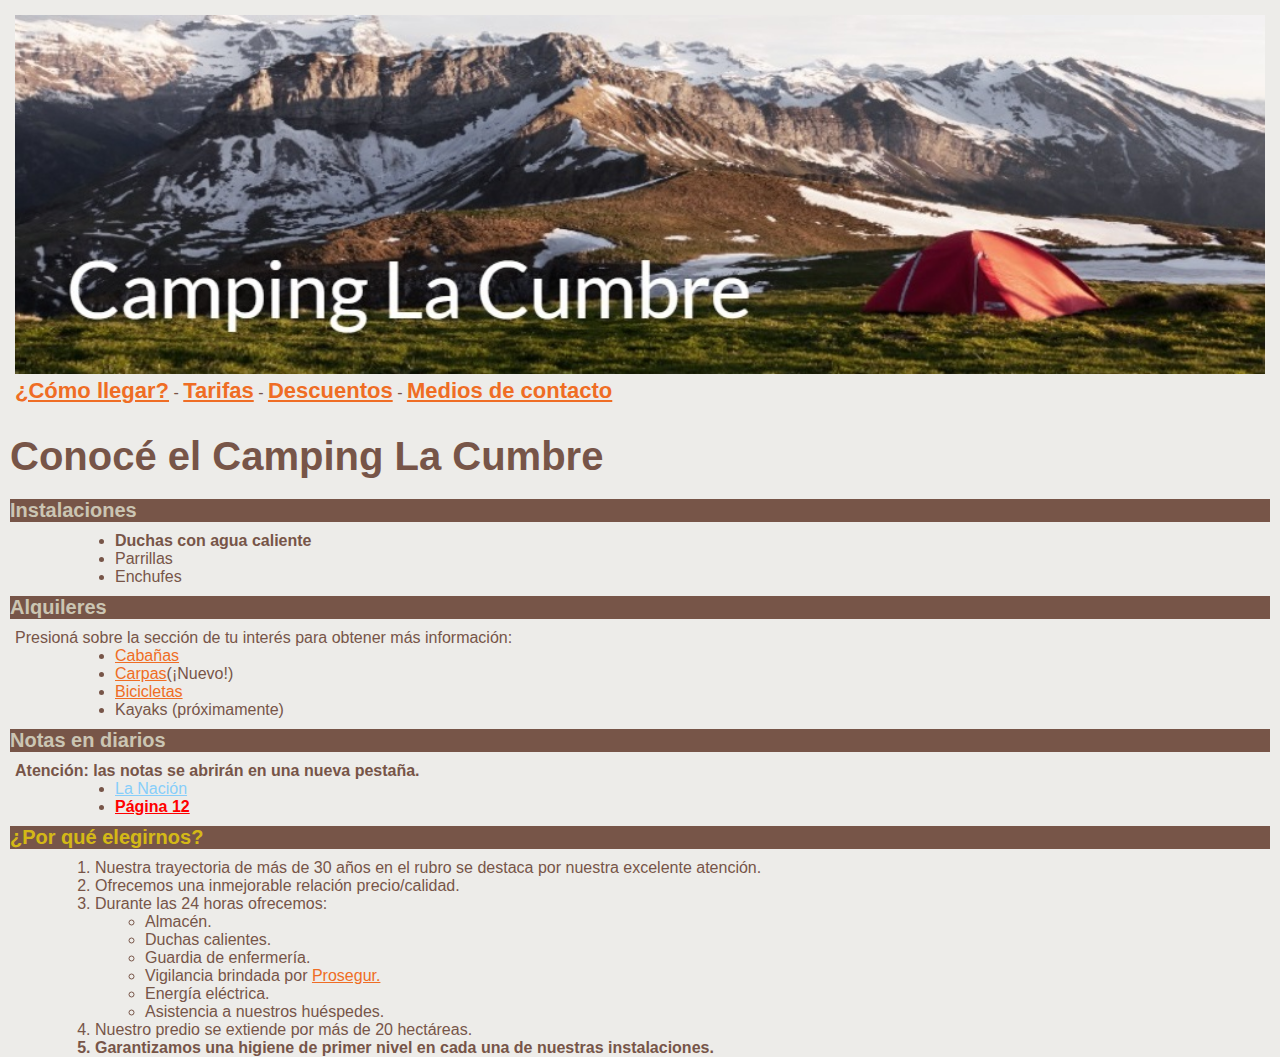
<file: index.html>
<!DOCTYPE html>
<html lang="es">
<head>
    <meta charset="UTF-8">
    <meta http-equiv="X-UA-Compatible" content="IE=edge">
    <meta name="viewport" content="width=device-width, initial-scale=1.0">
    <link rel="icon" href="img/camping-la-cumbre.ico">
    <link rel="stylesheet" href="css/estilo.css">
    
    <title>Camping El Lago</title>
</head>
<body>
    <header>    
        <img class="imgprin" src="img/camping-la-cumbre.jpg" alt="fondo-titulo">
        <nav>
            <a class="navbar" href="comollegar.html">¿Cómo llegar?</a> -
            <a class="navbar" href="tarifas.html">Tarifas</a> - 
            <a class="navbar" href="descuentos.html">Descuentos</a> - 
            <a class="navbar" href="medios-de-contacto.html">Medios de contacto</a>
        </nav>
    </header>
    <main>
        <h1>Conocé el Camping La Cumbre</h1>
        <h2>Instalaciones</h2>
        <ul>
            <li class="resaltado">Duchas con agua caliente</li>
            <li>Parrillas</li>
            <li>Enchufes</li>
        </ul>
        <h2>Alquileres</h2>
        <p>Presioná sobre la sección de tu interés para obtener más información:</p>
        <ul>
            <li><a href="cabañas.html">Cabañas</a></li>
            <li><a href="carpas.html">Carpas</a>(¡Nuevo!)</li>
            <li><a href="bici.html">Bicicletas</a></li>
            <li>Kayaks (próximamente)</li>
        </ul>
        <h2>Notas en diarios</h2>
        <p  class="resaltado">Atención: las notas se abrirán en una nueva pestaña.</p>
        <ul>
            <li><a class="lanac" href="https://www.lanacion.com.ar/ultimas-noticias/?gclid=CjwKCAjws8yUBhA1EiwAi_tpEXoTW2iOIzoSmJyDxg6dwQo0q834SJhXrg1sMSr1ovunowCJDU_xsRoCYPIQAvD_BwE" target="_blank">La Nación</a></li>
            <li><a class="pag12" href="https://www.pagina12.com.ar/?gclid=CjwKCAjws8yUBhA1EiwAi_tpEZ4wm-jkpmTp63wir_pNHhMs-UsCYtZtjmKcetsj6Xg1CX6Y1SbB-RoCaGsQAvD_BwE" target="_blank">Página 12</a></li>
        </ul>
        <h2 class="h2ama">¿Por qué elegirnos?</h2>
        <ol>
            <li>Nuestra trayectoria de más de 30 años en el rubro se destaca por nuestra excelente atención.</li>
            <li>Ofrecemos una inmejorable relación precio/calidad.</li>
            <li>Durante las 24 horas ofrecemos:</li>
                <ul>
                    <li>Almacén.</li>
                    <li>Duchas calientes.</li>
                    <li>Guardia de enfermería.</li>
                    <li>Vigilancia brindada por <a href="">Prosegur.</a></li>
                    <li>Energía eléctrica.</li>
                    <li> 
                        Asistencia a nuestros huéspedes.</li>
                </ul>
            <li>Nuestro predio se extiende por más de 20 hectáreas.</li>
            <li  class="resaltado">Garantizamos una higiene de primer nivel en cada una de nuestras instalaciones.</li>
        </ol>

    </main>
</body>
</html>
</file>
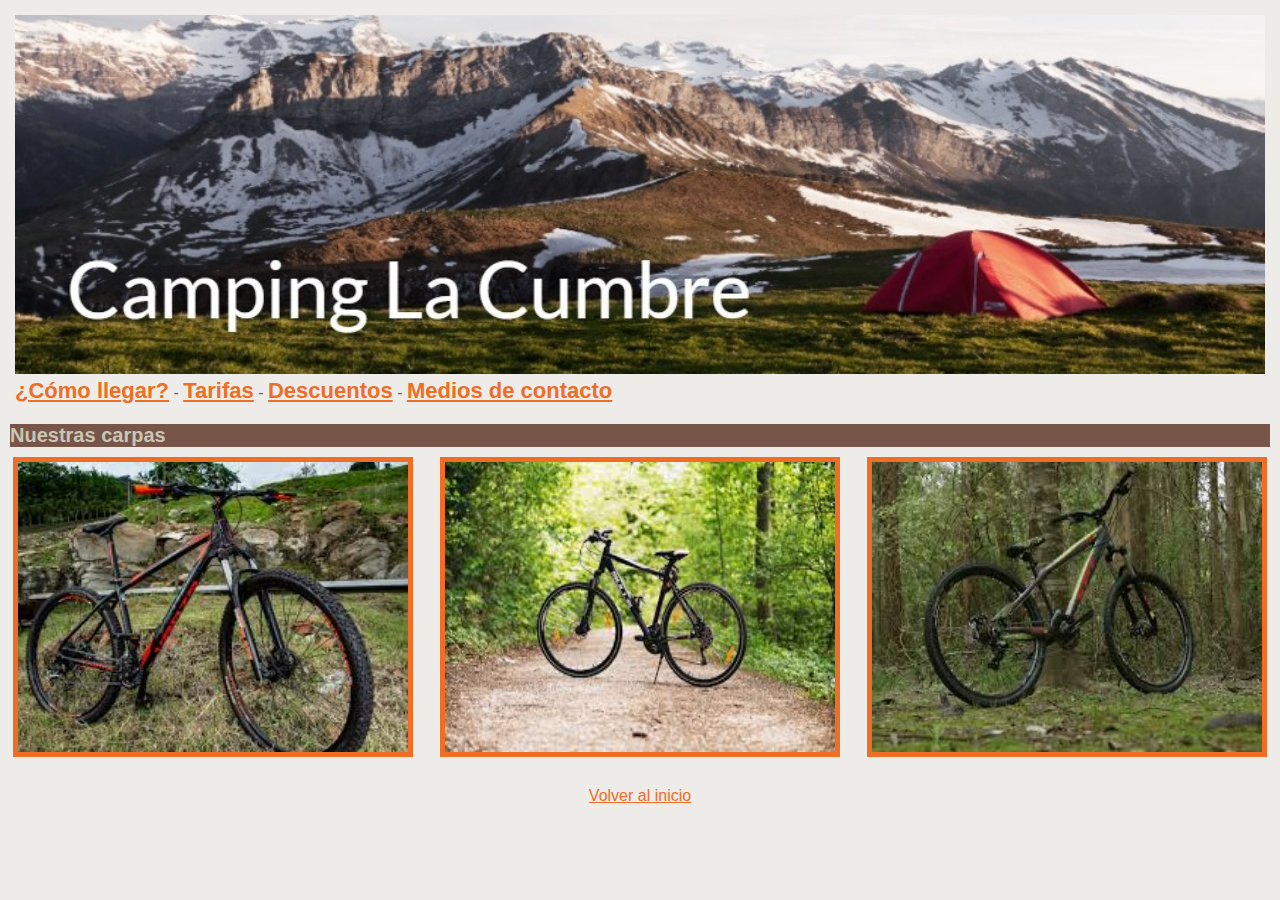
<file: bici.html>
<!DOCTYPE html>
<html lang="es">
<head>
    <meta charset="UTF-8">
    <meta http-equiv="X-UA-Compatible" content="IE=edge">
    <meta name="viewport" content="width=device-width, initial-scale=1.0">
    <link rel="icon" href="img/camping-la-cumbre.ico">
    <link rel="stylesheet" href="css/estilo.css">
    <title>Bicicletas</title>
</head>
<body>
    <header>    
        <img src="img/camping-la-cumbre.jpg" alt="fondo-titulo">
        <nav>
            <a class="navbar" href="comollegar.html">¿Cómo llegar?</a> -
            <a class="navbar" href="tarifas.html">Tarifas</a> - 
            <a class="navbar" href="descuentos.html">Descuentos</a> - 
            <a class="navbar" href="medios-de-contacto.html">Medios de contacto</a>
        </nav>
    </header>
    <h2>Nuestras carpas</h2>
        <div class="contenedor">
            <img class="carpas" src="img/bici1.jpg" alt="carpa1">
            <img class="carpas" src="img/bici2.jpg" alt="carpa2">
            <img class="carpas" src="img/bici3.jpg" alt="carpa3">
    </div>
    <footer>   
         <a href="index.html"> Volver al inicio</a>
    </footer>
</body>
</html>
</file>
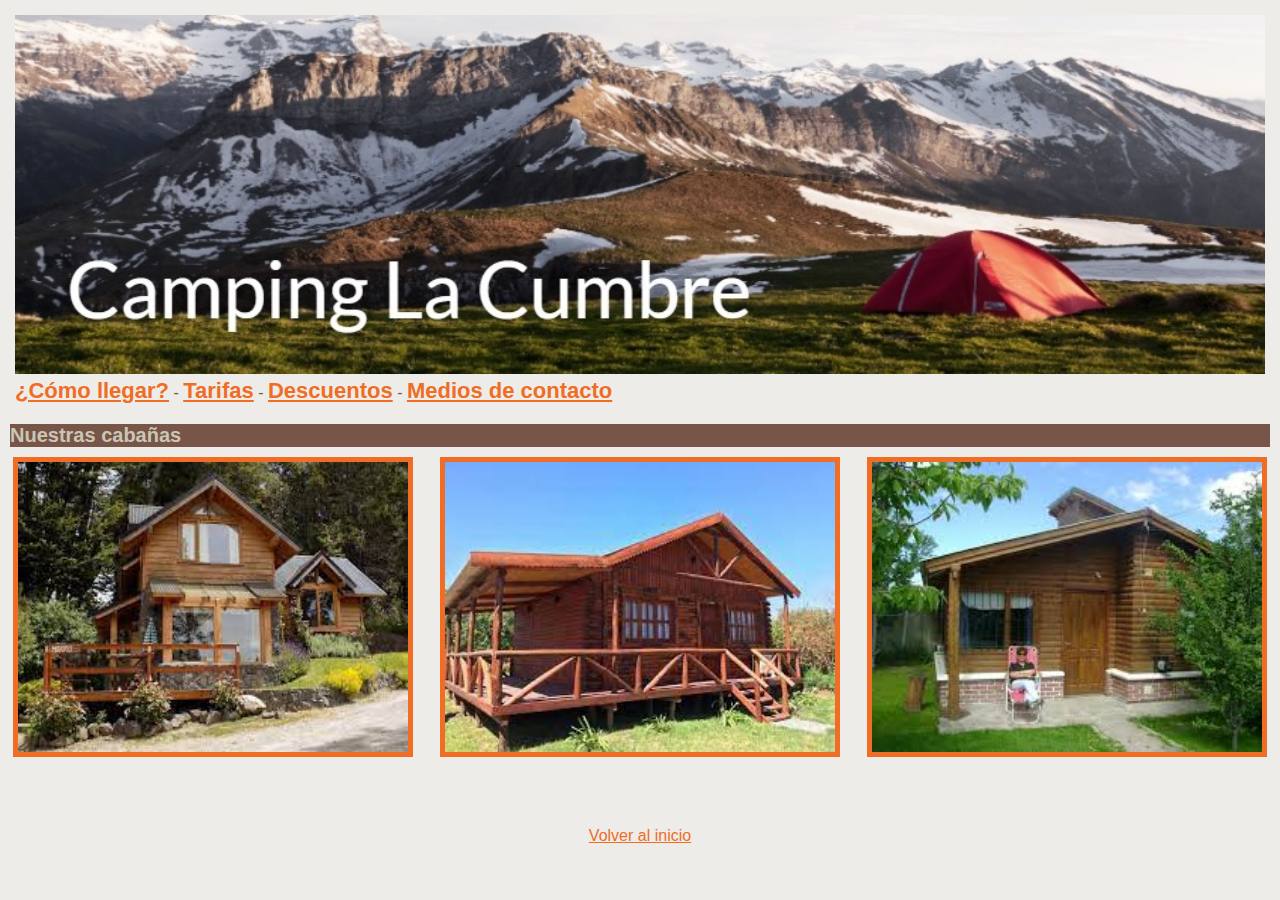
<file: cabañas.html>
<!DOCTYPE html>
<html lang="es">
<head>
    <meta charset="UTF-8">
    <meta http-equiv="X-UA-Compatible" content="IE=edge">
    <meta name="viewport" content="width=device-width, initial-scale=1.0">
    <link rel="icon" href="img/camping-la-cumbre.ico">
    <link rel="stylesheet" href="css/estilo.css">
    <title>Cabañas</title>
</head>
<body>
    <header>    
        <img src="img/camping-la-cumbre.jpg" alt="fondo-titulo">
        <nav>
            <a class="navbar" href="comollegar.html">¿Cómo llegar?</a> -
            <a class="navbar" href="tarifas.html">Tarifas</a> - 
            <a class="navbar" href="descuentos.html">Descuentos</a> - 
            <a class="navbar" href="medios-de-contacto.html">Medios de contacto</a>
        </nav>
        <h2>Nuestras cabañas</h2>
    <div class="contenedor">
    <img class="carpas" src="img/download.jpg" alt="carpa1">
    <img class="carpas" src="img/download2.jpg" alt="carpa2">
    <img class="carpas" src="img/images.jpg" alt="carpa3">
    </div>
    <footer>   
         <a class="afooter" href="index.html"> Volver al inicio</a>
    </footer>
</body>
</html>
</file>
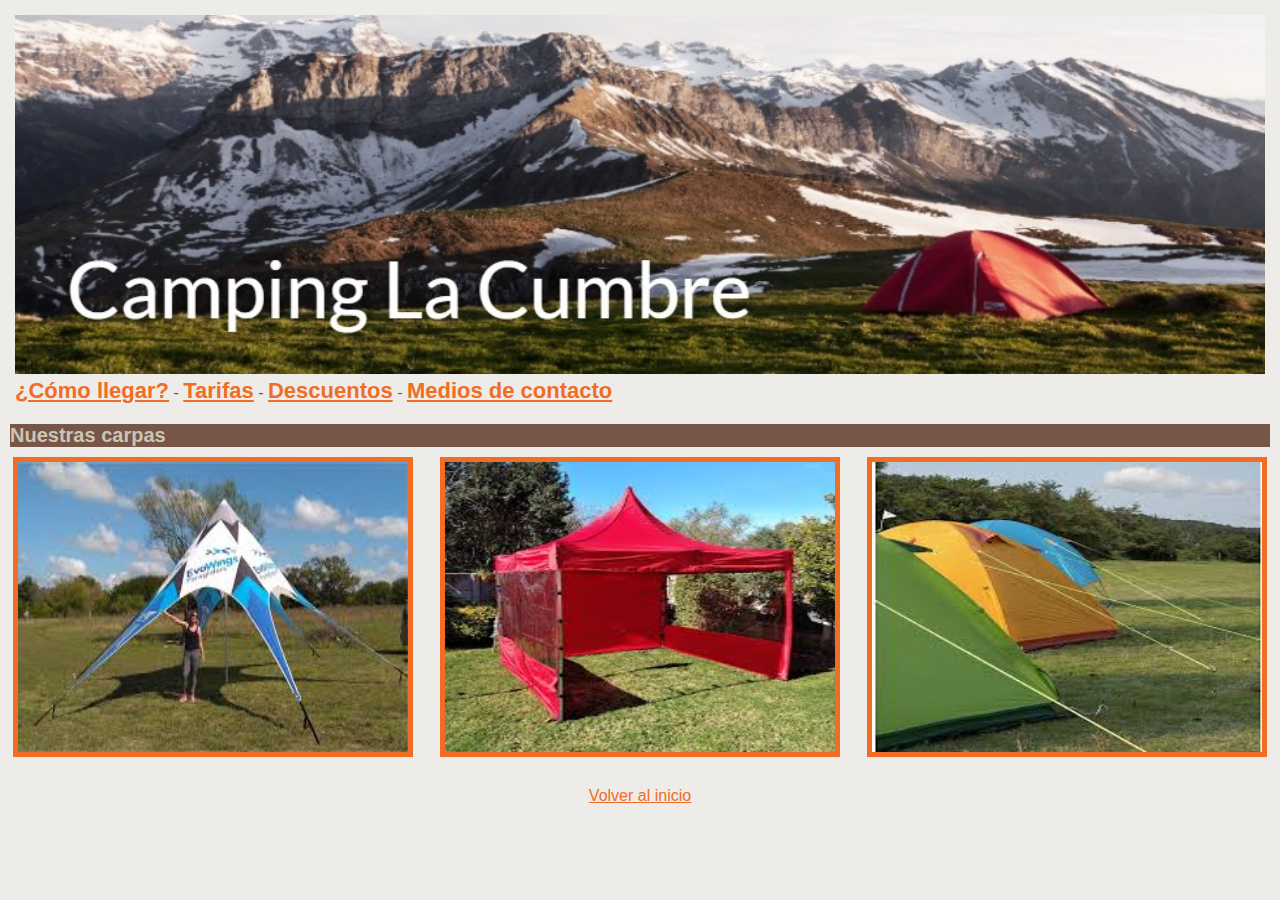
<file: carpas.html>
<!DOCTYPE html>
<html lang="es">
<head>
    <meta charset="UTF-8">
    <meta http-equiv="X-UA-Compatible" content="IE=edge">
    <meta name="viewport" content="width=device-width, initial-scale=1.0">
    <link rel="icon" href="img/camping-la-cumbre.ico">
    <link rel="stylesheet" href="css/estilo.css">
    <title>Carpas</title>
</head>
<body>
    <header>    
        <img src="img/camping-la-cumbre.jpg" alt="fondo-titulo">
        <nav>
            <a class="navbar" href="comollegar.html">¿Cómo llegar?</a> -
            <a class="navbar" href="tarifas.html">Tarifas</a> - 
            <a class="navbar" href="descuentos.html">Descuentos</a> - 
            <a class="navbar" href="medios-de-contacto.html">Medios de contacto</a>
        </nav>
    </header>
    <h2>Nuestras carpas</h2>
    <div class="contenedor">
    <img class="carpas" src="img/carpa.jpg" alt="carpa1">
    <img class="carpas" src="img/carpa2.jpg" alt="carpa2">
    <img class="carpas" src="img/carpa3.jpg" alt="carpa3">
    </div>
    <footer>   
         <a href="index.html"> Volver al inicio</a>
    </footer>
</div>
</body>
</html>
</file>
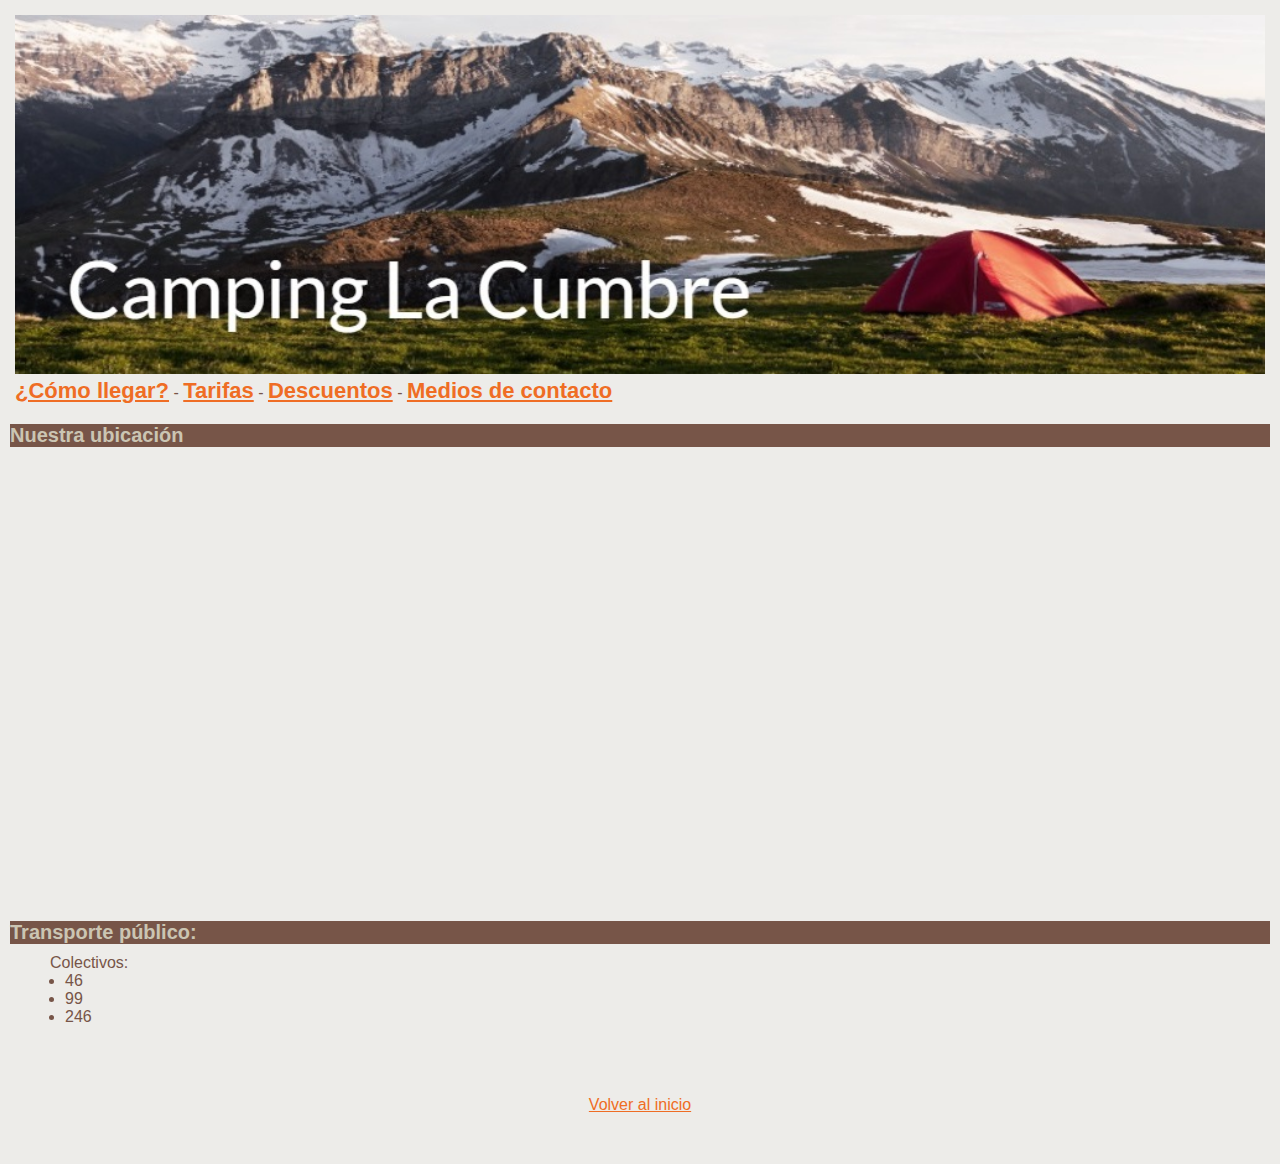
<file: comollegar.html>
<!DOCTYPE html>
<html lang="es">
<head>
    <meta charset="UTF-8">
    <meta http-equiv="X-UA-Compatible" content="IE=edge">
    <meta name="viewport" content="width=device-width, initial-scale=1.0">
    <link rel="icon" href="img/camping-la-cumbre.ico">
    <link rel="stylesheet" href="css/estilo.css">
    <title>¿Como llegar?</title>
</head>
<body>
    <header>    
        <img src="img/camping-la-cumbre.jpg" alt="fondo-titulo">
        <nav>
            <a class="navbar" href="comollegar.html">¿Cómo llegar?</a> -
            <a class="navbar" href="tarifas.html">Tarifas</a> - 
            <a class="navbar" href="descuentos.html">Descuentos</a> - 
            <a class="navbar" href="medios-de-contacto.html">Medios de contacto</a>
        </nav>
    </header>
    <main>
        <h2>Nuestra ubicación</h2>
        <iframe src="https://www.google.com/maps/embed?pb=!1m18!1m12!1m3!1d52457.73884029757!2d-58.57426276874994!3d-34.74025699999999!2m3!1f0!2f0!3f0!3m2!1i1024!2i768!4f13.1!3m3!1m2!1s0x95bcce53342caf43%3A0x36ce7528cf3ecc0!2sCamping%2017%20De%20octubre!5e0!3m2!1ses!2sar!4v1653854034978!5m2!1ses!2sar" width="600" height="450" style="border:0;" allowfullscreen="" loading="lazy" referrerpolicy="no-referrer-when-downgrade"></iframe>
        <h2>Transporte público:</h2>
            <ul>Colectivos:</ul>
                <li>46</li>
                <li>99</li>
                <li>246</li>            
    </main>
    <Footer>
       <a class="afooter" href="index.html"> Volver al inicio</a>
    </Footer>
    
</body>
</html>
</file>
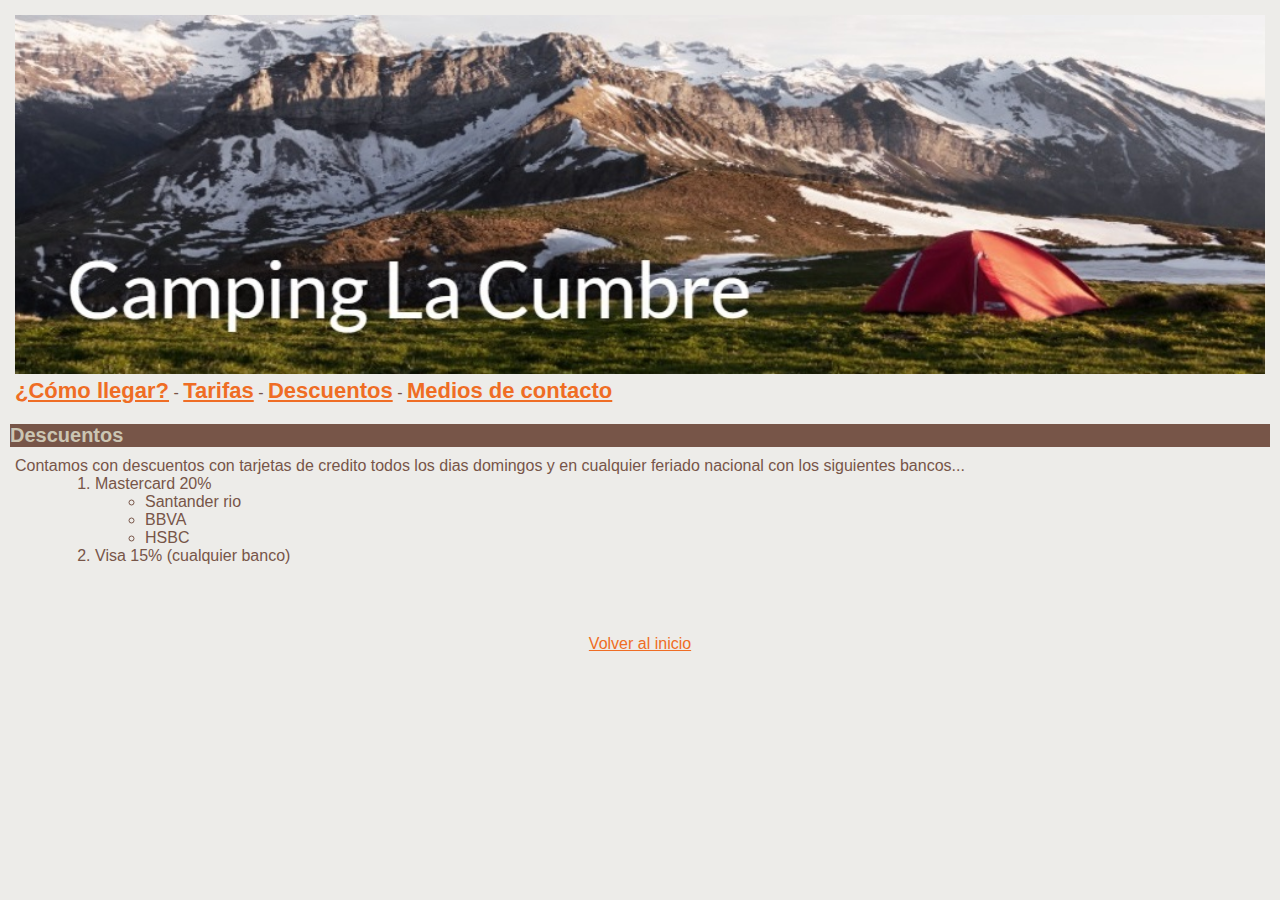
<file: descuentos.html>
<!DOCTYPE html>
<html lang="es">
<head>
    <meta charset="UTF-8">
    <meta http-equiv="X-UA-Compatible" content="IE=edge">
    <meta name="viewport" content="width=device-width, initial-scale=1.0">
    <link rel="icon" href="img/camping-la-cumbre.ico">
    <link rel="stylesheet" href="css/estilo.css">
    <title>Descuentos</title>
</head>
<body>
    <header>    
        <img src="img/camping-la-cumbre.jpg" alt="fondo-titulo">
        <nav>
            <a class="navbar" href="comollegar.html">¿Cómo llegar?</a> -
            <a class="navbar" href="tarifas.html">Tarifas</a> - 
            <a class="navbar" href="descuentos.html">Descuentos</a> - 
            <a class="navbar" href="medios-de-contacto.html">Medios de contacto</a>
        </nav>
    </header>
    <h2>Descuentos</h2>
        <p>Contamos con descuentos con tarjetas de credito todos los dias domingos y en cualquier feriado nacional con los siguientes bancos...</p>
        <ol>
            <li>Mastercard 20%</li>
                <ul>
                    <li>Santander rio</li>
                    <li>BBVA</li>
                    <li>HSBC</li>
                </ul>
            <li>Visa 15% (cualquier banco)</li>
        </ol>
    <footer>    
            <a class="afooter" href="index.html"> Volver al inicio</a>
    </footer>
</body>
</html>
</file>
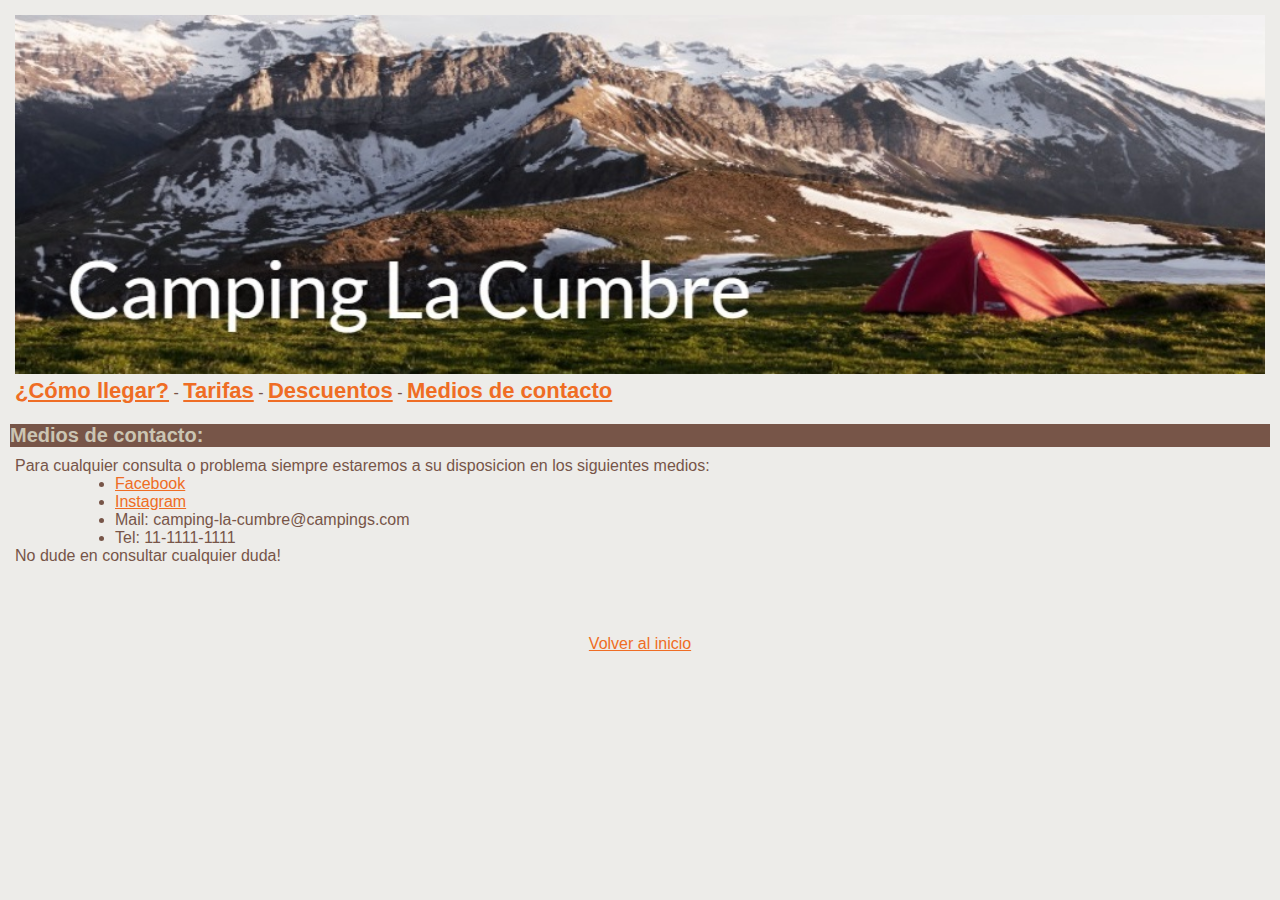
<file: medios-de-contacto.html>
<!DOCTYPE html>
<html lang="es">
<head>
    <meta charset="UTF-8">
    <meta http-equiv="X-UA-Compatible" content="IE=edge">
    <meta name="viewport" content="width=device-width, initial-scale=1.0">
    <link rel="icon" href="img/camping-la-cumbre.ico">
    <link rel="stylesheet" href="css/estilo.css">
    <title>Medios de contacto</title>
</head>
<body>
    <header>    
        <img src="img/camping-la-cumbre.jpg" alt="fondo-titulo">
        <nav>
            <a class="navbar" href="comollegar.html">¿Cómo llegar?</a> -
            <a class="navbar" href="tarifas.html">Tarifas</a> - 
            <a class="navbar" href="descuentos.html">Descuentos</a> - 
            <a class="navbar" href="medios-de-contacto.html">Medios de contacto</a>
        </nav>
    </header>
        <h2>Medios de contacto:</h2>
        <p>Para cualquier consulta o problema siempre estaremos a su disposicion en los siguientes medios:</p>
            <ul>
                <li><a href="https://www.facebook.com/" target="_blank">Facebook</a></li>
                <li><a href="https://www.instagram.com/"  target="_blank">Instagram</a></li>
                <li>Mail: camping-la-cumbre@campings.com</li>
                <li>Tel: 11-1111-1111</li>
            </ul>
        <p>No dude en consultar cualquier duda!</p>
    <footer>    
        <a class="afooter" href="index.html"> Volver al inicio</a>

    </footer>
</body>
</html>
</file>
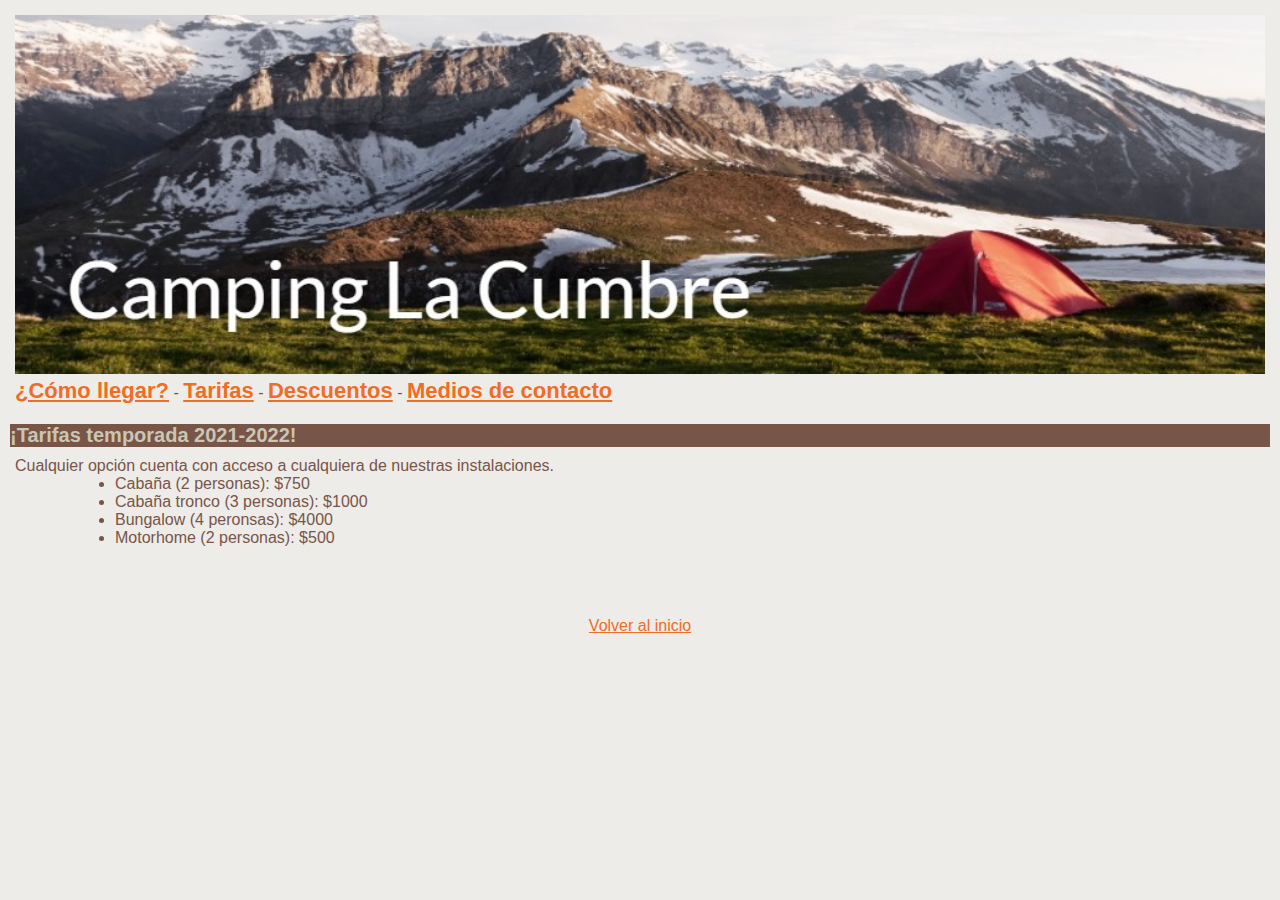
<file: tarifas.html>
<!DOCTYPE html>
<html lang="es">
<head>
    <meta charset="UTF-8">
    <meta http-equiv="X-UA-Compatible" content="IE=edge">
    <meta name="viewport" content="width=device-width, initial-scale=1.0">
    <link rel="icon" href="img/camping-la-cumbre.ico">
    <link rel="stylesheet" href="css/estilo.css">
    <title>Tarifas</title>
</head>
<body>
    <header>    
        <img src="img/camping-la-cumbre.jpg" alt="fondo-titulo">
        <nav>
            <a class="navbar" href="comollegar.html">¿Cómo llegar?</a> -
            <a class="navbar" href="tarifas.html">Tarifas</a> - 
            <a class="navbar" href="descuentos.html">Descuentos</a> - 
            <a class="navbar" href="medios-de-contacto.html">Medios de contacto</a>
        </nav>
    </header>
    <h2>¡Tarifas temporada 2021-2022!</h2>
    <p>Cualquier opción cuenta con acceso a cualquiera de nuestras instalaciones.</p>
    <ul>
        <li>Cabaña (2 personas): $750</li>
        <li>Cabaña tronco (3 personas): $1000</li>
        <li>Bungalow (4 peronsas): $4000</li>
        <li>Motorhome (2 personas): $500</li>
    </ul>
    <footer>    <a class="afooter" href="index.html"> Volver al inicio</a>
    </footer>
</body>
</html>
</file>
<file: css/estilo.css>
*{
    padding: 0;
    margin: 0;
    box-sizing: border-box;
    font-size: 16px;
    font-family: Verdana, Arial, sans-serif;
}

:root{
    --colorPrincipal: #EDECE9;
    --colorSecundario: #775548;
    --colorTerciario: #EF6D24;
}
body{
    color: var(--colorSecundario);
    background-color: #EDECE9;
}

nav{
    margin-left: 15px;
    margin-bottom: 20px;
}
.navbar{
    font-size: 22px;
    font-weight: 700;
}
img{
    width: 100%;
    padding-left: 15px;
    padding-right: 15px;
    padding-top: 15px;
}

a{
    color:#EF6D24;
}

h1{
    color: #775548;
    font-size: 40px;
    margin: 10px;
    padding: 10px;
    padding-left: 0;
}

h2{
    background-color: #775548;
    color: #cbc5b3;
    margin: 10px;
    font-size: 20px;
    
}

ul{
    margin-left: 50px;
}
li{
    margin-left: 65px;
}

ol{
    margin-left: 30px;
}
p{
    margin-left: 15px;
}

.h2ama{
    color: rgba(255, 230, 0, 0.709);
}
.resaltado{
    font-weight: 700;
}
.lanac{
    color: lightskyblue;
}
.pag12{
    color: red;
    font-weight: 700;
}
iframe{
    padding: 30px;
}

.afooter{
    padding: 20px;
    margin-top: 20px;
}

.afooter:link{
    margin: solid 5px red;
}

.contenedor{
    display: flex;
    justify-content: space-around;
    
}

.carpas{
    width: 400px;
    height: 300px;
    border: solid 5px var(--colorTerciario);
    padding: 0;
    
}

footer{
    display: flex;
    justify-content: center;
    padding: 30px;
}
</file>
